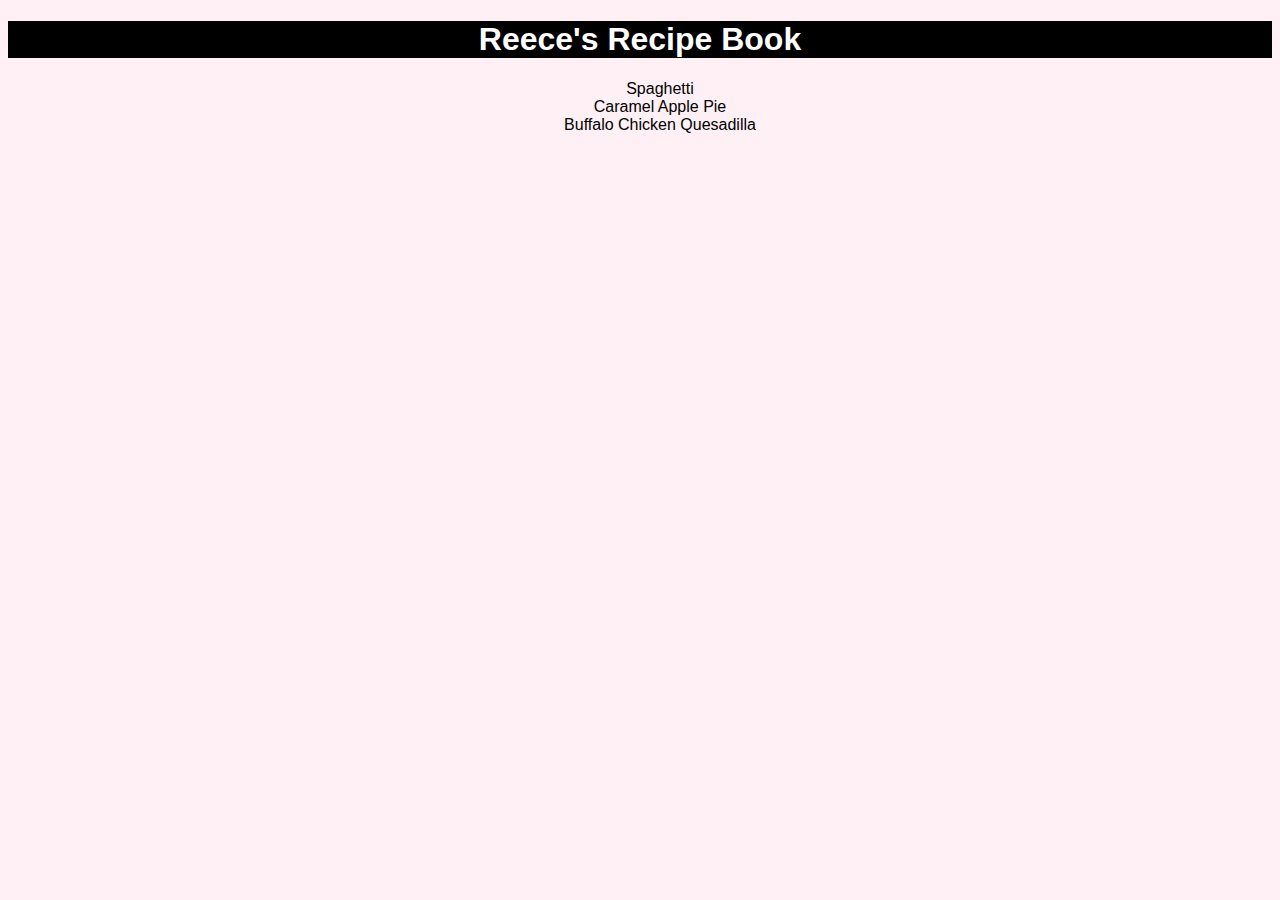
<file: index.html>
<!DOCTYPE html>
<html lang="en">
  <head>
    <meta charset="UTF-8">
    <title>Recipe Book</title>
    <link rel="stylesheet" href="style.css">
    </head>
  <body>
    <h1>Reece's Recipe Book</h1>
    <ul>
      <li class="nav"><a href="recipes/spaghetti.html">Spaghetti</a></li>
      <li class="nav"><a href="recipes/pie.html">Caramel Apple Pie</a></li>
      <li class="nav"><a href="recipes/quesadilla.html">Buffalo Chicken Quesadilla</a></li>
    </ul>
  </body>
</html>
</file>
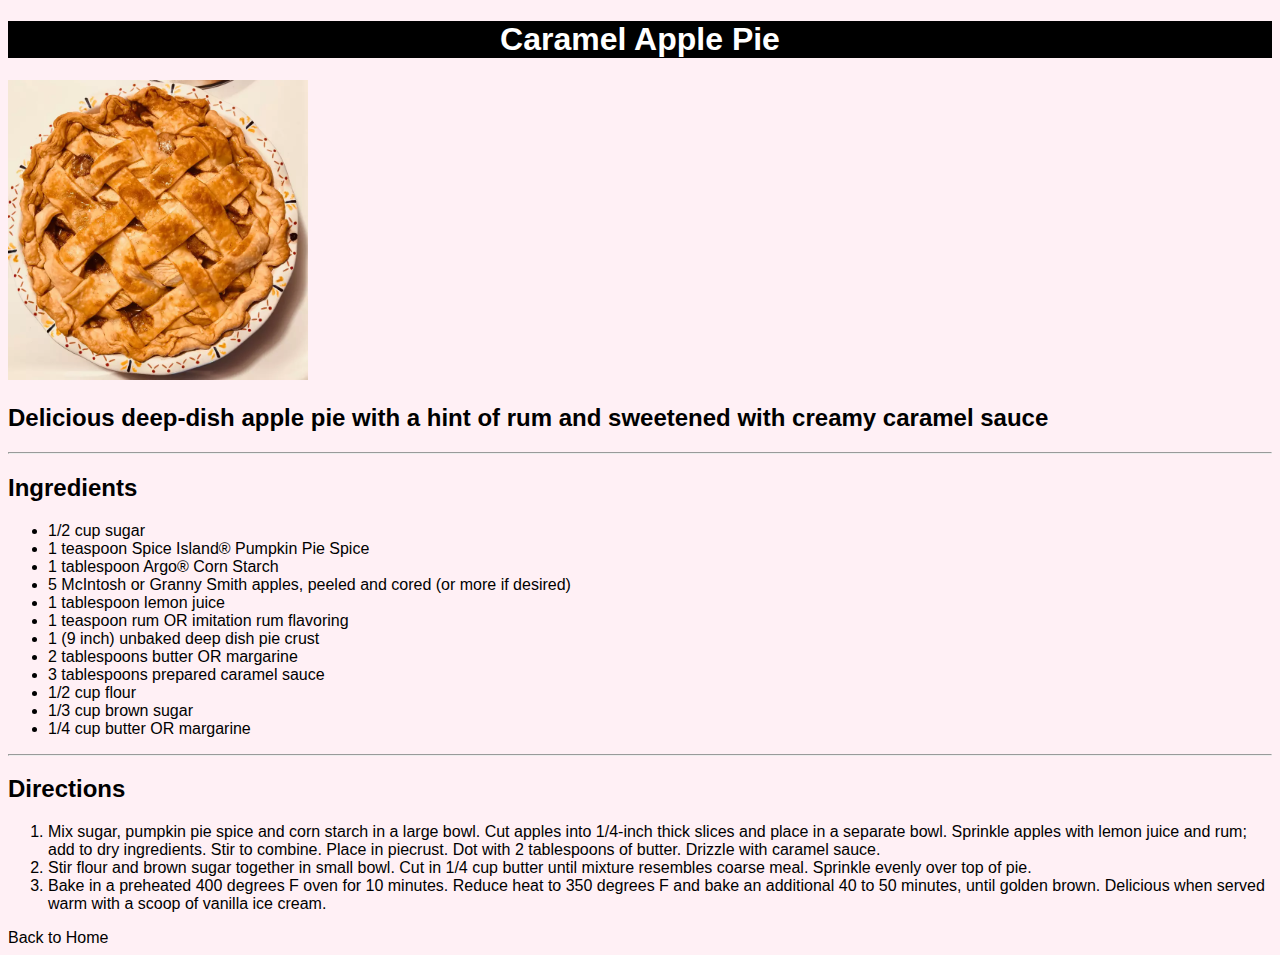
<file: recipes/pie.html>
<!DOCTYPE html>
<html lang="en">
  <head>
    <meta charset="UTF-8">
    <title>Caramel Apple Pie</title>
    <link rel="stylesheet" href="../style.css">
    </head>
  <body>
    <h1>Caramel Apple Pie</h1>
    <img src="pie.webp" alt="caramel apple pie">
    <h2>Delicious deep-dish apple pie with a hint of rum and sweetened with creamy caramel sauce</h2>
    <hr>
    <h2>Ingredients</h2>
    <ul>
      <li>1/2 cup sugar</li>
      <li>1 teaspoon Spice Island&#174; Pumpkin Pie Spice</li>
      <li>1 tablespoon Argo&#174; Corn Starch</li>
      <li>5 McIntosh or Granny Smith apples, peeled and cored (or more if desired)</li>
      <li>1 tablespoon lemon juice</li>
      <li>1 teaspoon rum OR imitation rum flavoring</li>
      <li>1 (9 inch) unbaked deep dish pie crust</li>
      <li>2 tablespoons butter OR margarine</li>
      <li>3 tablespoons prepared caramel sauce</li>
      <li>1/2 cup flour</li>
      <li>1/3 cup brown sugar</li>
      <li>1/4 cup butter OR margarine</li>
    </ul>
    <hr>
    <h2>Directions</h2>
    <ol>
      <li>Mix sugar, pumpkin pie spice and corn starch in a large bowl. Cut apples into 1/4-inch thick slices and place in a separate bowl. Sprinkle apples with lemon juice and rum; add to dry ingredients. Stir to combine. Place in piecrust. Dot with 2 tablespoons of butter. Drizzle with caramel sauce.</li>
      <li>Stir flour and brown sugar together in small bowl. Cut in 1/4 cup butter until mixture resembles coarse meal. Sprinkle evenly over top of pie.</li>
      <li>Bake in a preheated 400 degrees F oven for 10 minutes. Reduce heat to 350 degrees F and bake an additional 40 to 50 minutes, until golden brown. Delicious when served warm with a scoop of vanilla ice cream.</li>
    </ol>
    <a href="../index.html">Back to Home</a>
  </body>
</html>
</file>
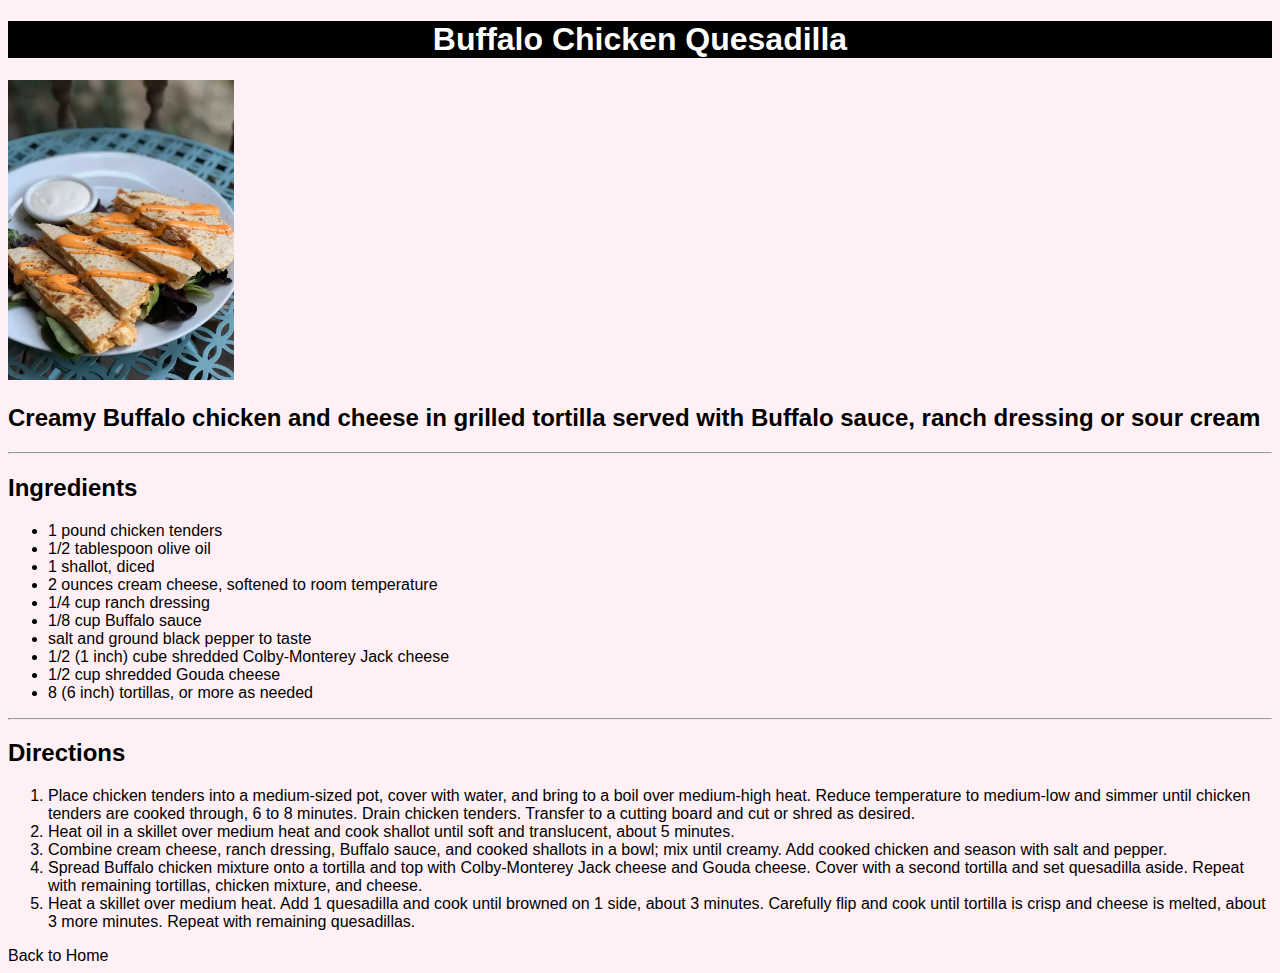
<file: recipes/quesadilla.html>
<!DOCTYPE html>
<html lang="en">
  <head>
    <meta charset="UTF-8">
    <title>Buffalo Chicken Quesadilla</title>
    <link rel="stylesheet" href="../style.css">
    </head>
  <body>
    <h1>Buffalo Chicken Quesadilla</h1>
    <img src="quesadilla.webp" alt="buffalo chicken quesadilla">
    <h2>Creamy Buffalo chicken and cheese in grilled tortilla served with Buffalo sauce, ranch dressing or sour cream</h2>
    <hr>
    <h2>Ingredients</h2>
    <ul>
      <li>1 pound chicken tenders</li>
      <li>1/2 tablespoon olive oil</li>
      <li>1 shallot, diced</li>
      <li>2 ounces cream cheese, softened to room temperature</li>
      <li>1/4 cup ranch dressing</li>
      <li>1/8 cup Buffalo sauce</li>
      <li>salt and ground black pepper to taste</li>
      <li>1/2 (1 inch) cube shredded Colby-Monterey Jack cheese</li>
      <li>1/2 cup shredded Gouda cheese</li>
      <li>8 (6 inch) tortillas, or more as needed</li>
    </ul>
    <hr>
    <h2>Directions</h2>
    <ol>
      <li>Place chicken tenders into a medium-sized pot, cover with water, and bring to a boil over medium-high heat. Reduce temperature to medium-low and simmer until chicken tenders are cooked through, 6 to 8 minutes. Drain chicken tenders. Transfer to a cutting board and cut or shred as desired.</li>
      <li>Heat oil in a skillet over medium heat and cook shallot until soft and translucent, about 5 minutes.</li>
      <li>Combine cream cheese, ranch dressing, Buffalo sauce, and cooked shallots in a bowl; mix until creamy. Add cooked chicken and season with salt and pepper.</li>
      <li>Spread Buffalo chicken mixture onto a tortilla and top with Colby-Monterey Jack cheese and Gouda cheese. Cover with a second tortilla and set quesadilla aside. Repeat with remaining tortillas, chicken mixture, and cheese.</li>
      <li>Heat a skillet over medium heat. Add 1 quesadilla and cook until browned on 1 side, about 3 minutes. Carefully flip and cook until tortilla is crisp and cheese is melted, about 3 more minutes. Repeat with remaining quesadillas.</li>
    </ol>
    <a href="../index.html">Back to Home</a>
  </body>
</html>
</file>
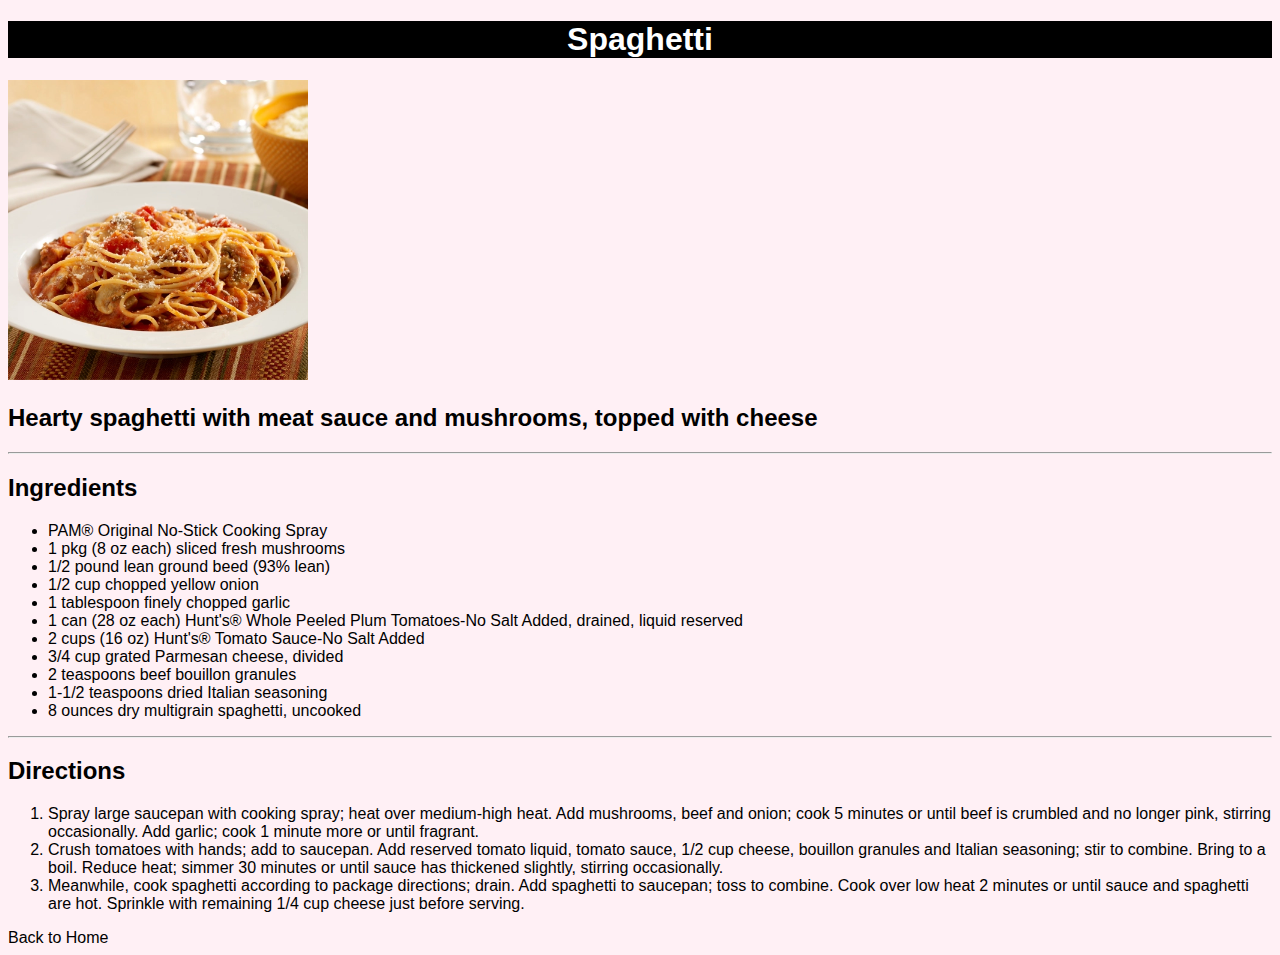
<file: recipes/spaghetti.html>
<!DOCTYPE html>
<html lang="en">
  <head>
    <meta charset="UTF-8">
    <title>Recipes: Spaghetti</title>
    <link rel="stylesheet" href="../style.css">
    </head>
  <body>
    <h1>Spaghetti</h1>
    <img src="spaghetti.webp" alt="Spaghetti with meatballs">
    <h2>Hearty spaghetti with meat sauce and mushrooms, topped with cheese</h2>
    <hr>
    <h2>Ingredients</h2>
    <ul>
      <li>PAM&#174; Original No-Stick Cooking Spray</li>
      <li>1 pkg (8 oz each) sliced fresh mushrooms</li>
      <li>1/2 pound lean ground beed (93% lean)</li>
      <li>1/2 cup chopped yellow onion</li>
      <li>1 tablespoon finely chopped garlic</li>
      <li>1 can (28 oz each) Hunt's&#174; Whole Peeled Plum Tomatoes-No Salt Added, drained, liquid reserved</li>
      <li>2 cups (16 oz) Hunt's&#174; Tomato Sauce-No Salt Added</li>
      <li>3/4 cup grated Parmesan cheese, divided</li>
      <li>2 teaspoons beef bouillon granules</li>
      <li>1-1/2 teaspoons dried Italian seasoning</li>
      <li>8 ounces dry multigrain spaghetti, uncooked</li>
    </ul>
    <hr>
    <h2>Directions</h2>
    <ol>
      <li>Spray large saucepan with cooking spray; heat over medium-high heat. Add mushrooms, beef and onion; cook 5 minutes or until beef is crumbled and no longer pink, stirring occasionally. Add garlic; cook 1 minute more or until fragrant.</li>
      <li>Crush tomatoes with hands; add to saucepan. Add reserved tomato liquid, tomato sauce, 1/2 cup cheese, bouillon granules and Italian seasoning; stir to combine. Bring to a boil. Reduce heat; simmer 30 minutes or until sauce has thickened slightly, stirring occasionally.</li>
      <li>Meanwhile, cook spaghetti according to package directions; drain. Add spaghetti to saucepan; toss to combine. Cook over low heat 2 minutes or until sauce and spaghetti are hot. Sprinkle with remaining 1/4 cup cheese just before serving.</li>
    </ol>
    <a href="../index.html">Back to Home</a>
  </body>
</html>
</file>
<file: style.css>
html {
  font-family:Impact, Haettenschweiler, 'Arial Narrow Bold', sans-serif;
  background-color: lavenderblush;
}

h1 {
  background-color: black;
  color: white;
  text-align: center;
}

a:visited, a:link {
  text-decoration: none;
  color: black;
}

a:hover, a:active {
  text-decoration: none;
  font-size: 18px;
}

a:hover::before {
  content: "-> ";
  color: black;
}

a:hover::after {
  content: " <-";
  color: black;
}

li.nav {
  list-style-type: none;
  color: black;
  text-align: center;
}

img {
  height: 300px;
  width: auto;
}
</file>
